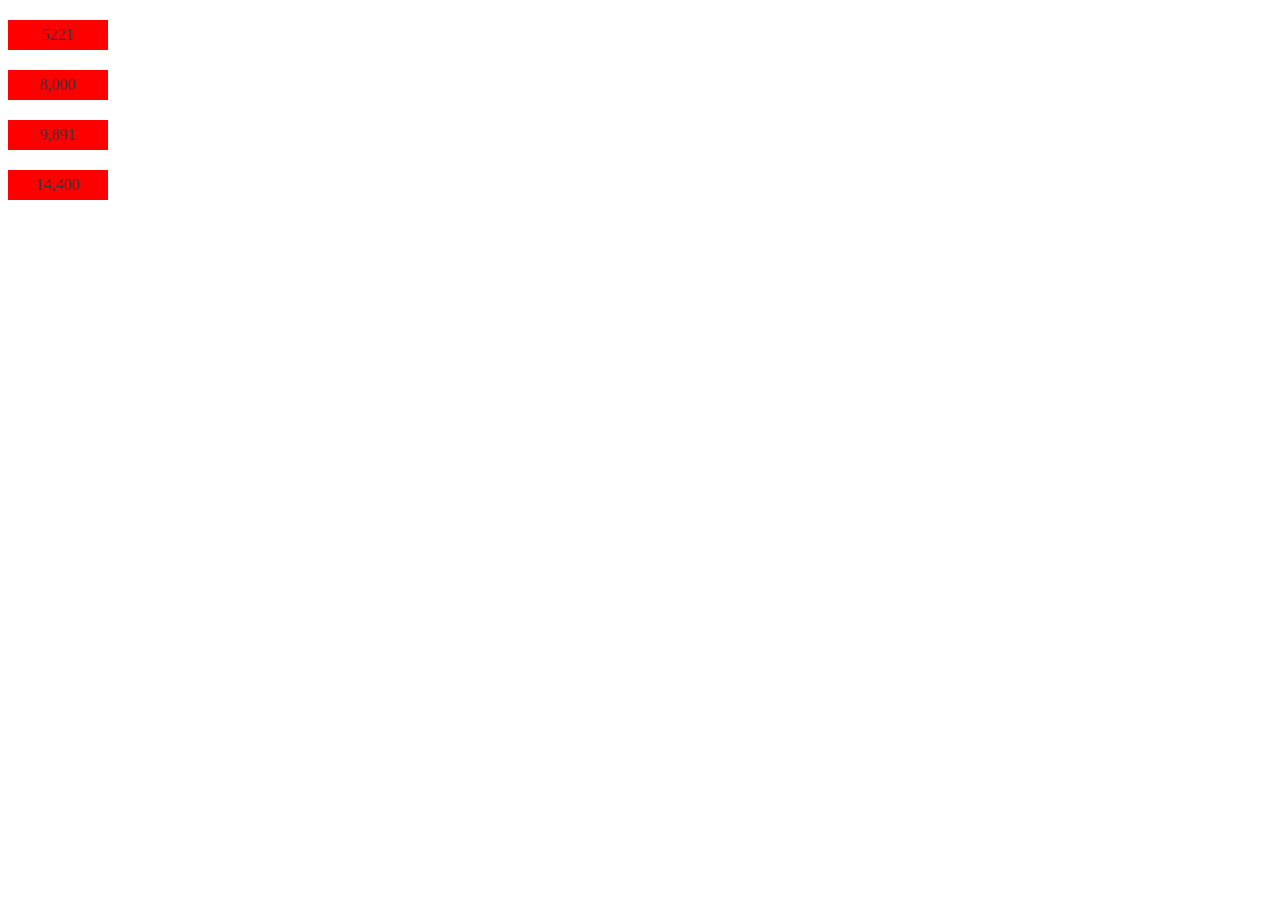
<file: fontAnimate/index.html>
<!DOCTYPE html>
<html>
<head>
	<title>首页</title>
	<script type="text/javascript" src="./js/jquery1.8.3.js"></script>
	<script type="text/javascript" src="./js/fontAnimate.js"></script>
	<style type="text/css">
	.fontAnimate{
		width: 100px;
		height: 30px;
		background-color: red;
		color: #333;
		margin-top: 20px;
	}
	</style>
</head>
<body>
	<div class="fontAnimate" data-setting='{"autoPlay":false,"num":"5221","speed":10,"growth":"50","height":"30px","split":false}'></div>
	<div class="fontAnimate" data-setting='{"num":"8000","speed":20,"growth":"600","height":"30px","split":true}'></div>
	<div class="fontAnimate" data-setting='{"num":"9891","speed":30,"growth":"500","height":"30px","split":true}'></div>
	<div class="fontAnimate" data-setting='{"num":"65656","speed":50,"growth":"800","height":"30px","split":true}'></div>
	<script type="text/javascript">
		$(function(){
			fontAnimate.init($('.fontAnimate'));
		});
	</script>
</body>
</html>
</file>
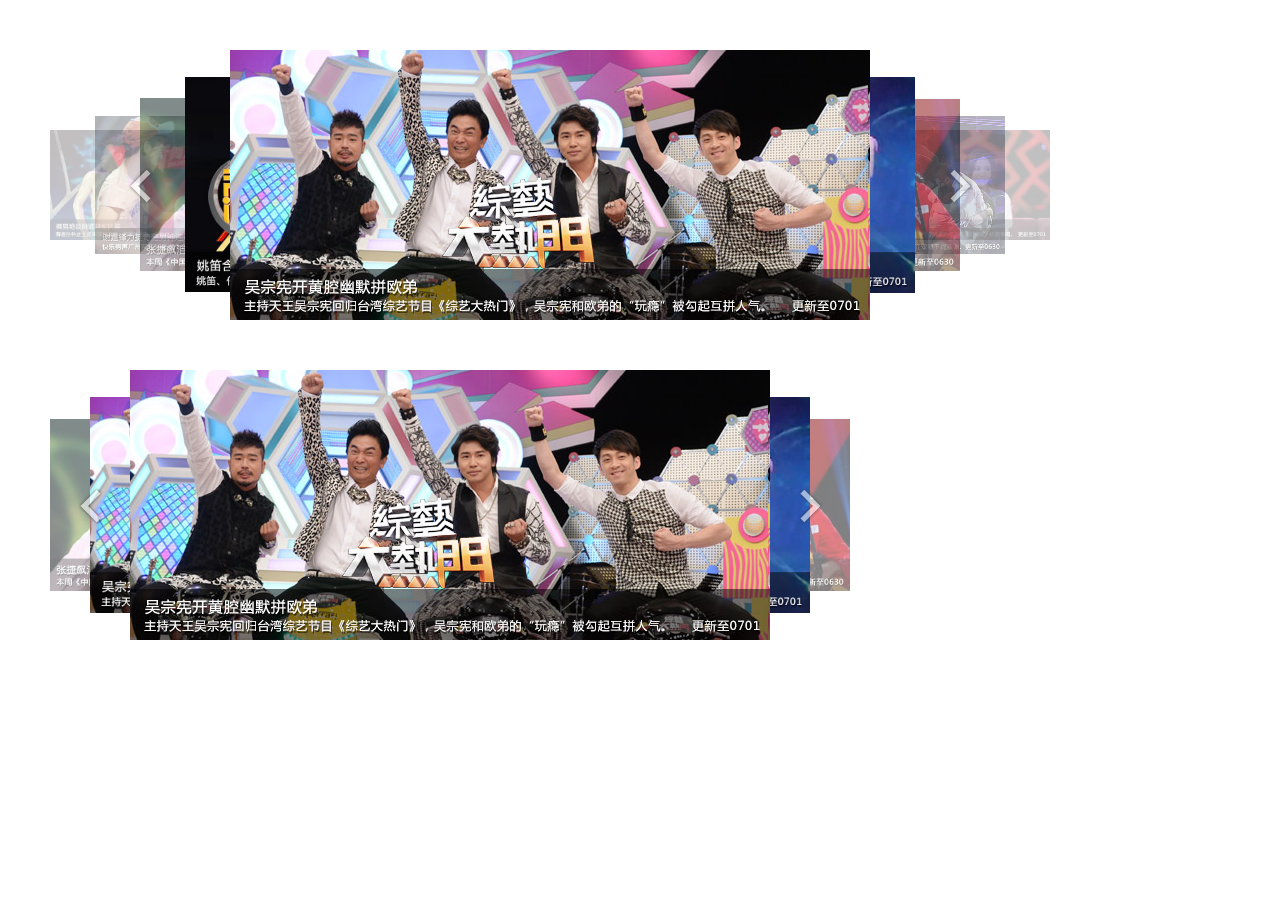
<file: rotate/旋转木马.html>
<!doctype html>
<html>
<head>
<meta charset="utf-8">
<title>旋转木马 幻灯片开发</title>
<link type="text/css" rel="stylesheet" href="carousel.css">
<script type="text/javascript" src="jquery.js"></script>
<script type="text/javascript" src="carousel.js"></script>
</head>
<body style="padding:50px;">

<div class="J_Poster poster-main" data-setting='{
                                                                                    "width":1000,
                                                                                    "height":270,
                                                                                    "posterWidth":640,
                                                                                    "posterHeight":270,
                                                                                    "scale":0.8,
                                                                                    "autoPlay":true,
                                                                                    "delay":2000,
                                                                                    "speed":300
																					}'>
	<div class="poster-btn poster-prev-btn"></div>
    <ul class="poster-list">
    	<li class="poster-item"><a href="#"><img src="1.jpg" width="100%" height="100%"></a></li>
        <li class="poster-item"><a href="#"><img src="2.jpg" width="100%" height="100%"></a></li>
        <li class="poster-item"><a href="#"><img src="3.jpg" width="100%" height="100%"></a></li>
        <li class="poster-item"><a href="#"><img src="4.jpg" width="100%" height="100%"></a></li>
        <li class="poster-item"><a href="#"><img src="5.jpg" width="100%" height="100%"></a></li>
        <li class="poster-item"><a href="#"><img src="2.jpg" width="100%" height="100%"></a></li>
        <li class="poster-item"><a href="#"><img src="3.jpg" width="100%" height="100%"></a></li>
        <li class="poster-item"><a href="#"><img src="4.jpg" width="100%" height="100%"></a></li>
        <li class="poster-item"><a href="#"><img src="5.jpg" width="100%" height="100%"></a></li>
    </ul>
    <div class="poster-btn poster-next-btn"></div>
</div>
<p style="height:50px;"></p>
<div class="J_Poster poster-main" data-setting='{
                                                                                    "width":800,
                                                                                    "height":270,
                                                                                    "posterWidth":640,
                                                                                    "posterHeight":270,
                                                                                    "scale":0.8,
                                                                                    "autoPlay":true,
                                                                                    "delay":5000,
                                                                                    "speed":300,
                                                                                    "vericalAlign":"top"
																					}'>
	<div class="poster-btn poster-prev-btn"></div>
    <ul class="poster-list">
    	<li class="poster-item"><a href="#"><img src="1.jpg" width="100%" height="100%"></a></li>
        <li class="poster-item"><a href="#"><img src="2.jpg" width="100%" height="100%"></a></li>
        <li class="poster-item"><a href="#"><img src="3.jpg" width="100%" height="100%"></a></li>
        <li class="poster-item"><a href="#"><img src="4.jpg" width="100%" height="100%"></a></li>
    </ul>
    <div class="poster-btn poster-next-btn"></div>
</div>
<script>

$(function(){
	Carousel.init($(".J_Poster"));
});
</script>
















</body>
</html>
</file>
<file: rotate/carousel.css>
/*重置*/
body,div,dl,dt,dd,ul,ol,li,h1,h2,h3,h4,h5,h6,pre,form,fieldset,input,textarea,p,blockquote,th,td{margin:0;padding:0;}
table{border-collapse:collapse;border-spacing:0;}
fieldset,img{border:0;}
address,caption,cite,code,dfn,em,strong,th,var{font-style:normal;font-weight:normal;}
ol,ul{list-style:none;}
caption,th{text-align:left;}
h1,h2,h3,h4,h5,h6{font-size:100%;font-weight:normal;}
q:before,q:after{content: ;}
abbr,acronym{border:0;}
body{color:#666; background-color:#fff;font: 12px/1.5 '微软雅黑',tahoma,arial,'Hiragino Sans GB',宋体,sans-serif;}
.clearfix:after {visibility:hidden;display:block;font-size:0;content:" ";clear:both;height:0;}
.clearfix {zoom:1;}	
/*旋转木马必要样式*/
.poster-main{ position:relative;width:800px;height:270px;}
.poster-main a,.poster-main img{display:block;}
.poster-main .poster-list{width:800px;height:270px;}
.poster-main .poster-list .poster-item{ position:absolute;left:0;top:0;}
.poster-main .poster-btn{ position:absolute;top:0;width:100px;height:270px; z-index:10; cursor:pointer;  opacity:0.8}
.poster-main .poster-prev-btn{left:0; background: url(btn_l.png) no-repeat center center;}
.poster-main .poster-next-btn{right:0; background: url(btn_r.png) no-repeat center center;}
</file>
